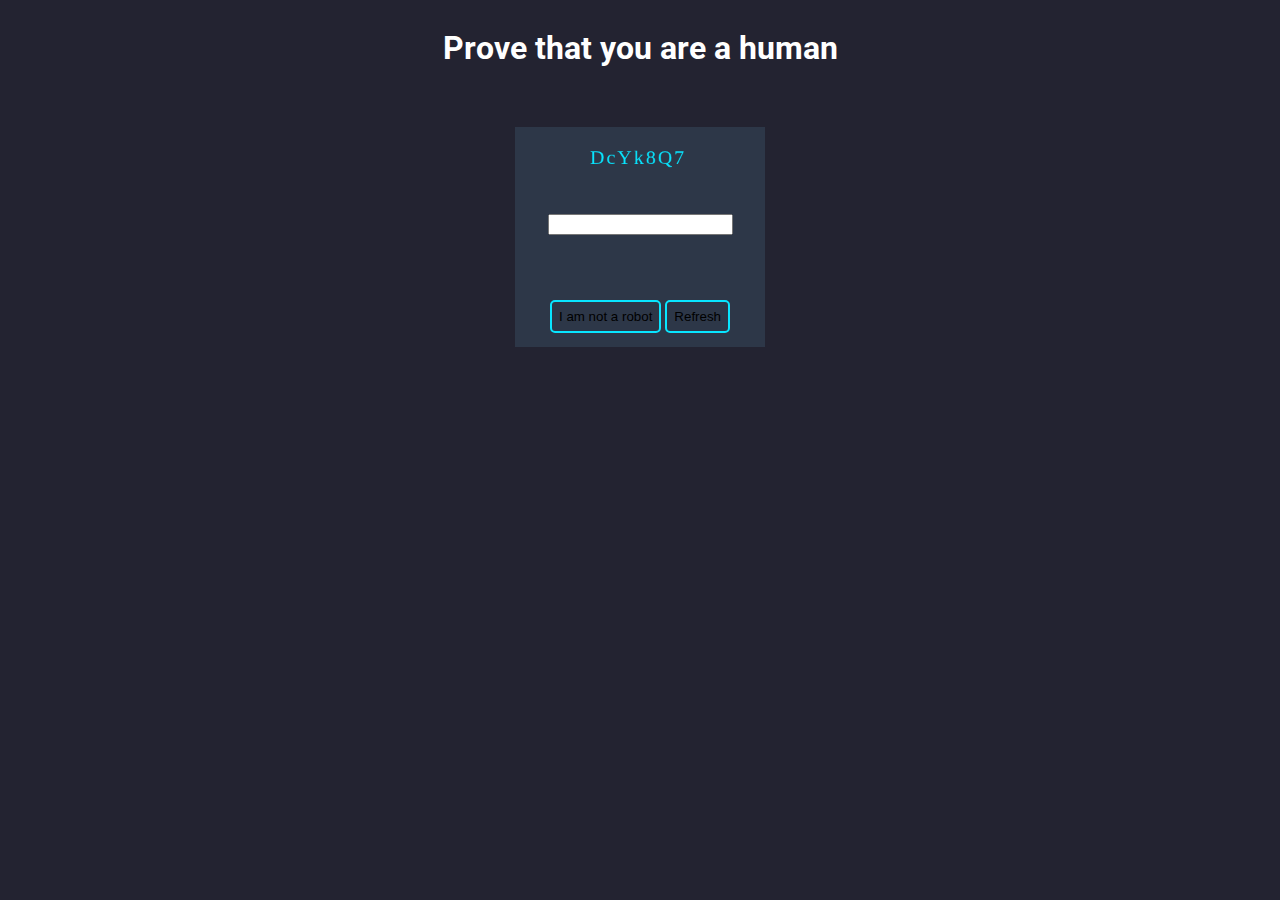
<file: captcha.html>
<!DOCTYPE html>
<html>
<head>
 <link rel="stylesheet" type="text/css" href="captcha.css">
</head>
<body>
 <div class="center">
 <h1 id="captchaHeading">Prove that you are a human</h1><br><br>
 <div id="captchaBackground">
 <canvas id="captcha">captcha text</canvas>
 <input id="textBox" type="text" name="text">
 <div id="buttons"><br><br>
 <input id="submitButton" type="submit" value="I am not a robot">
 <button id="refreshButton" type="submit">Refresh</button>
 </div>
 <span id="output"></span>
 </div>
 </div>
 <script src="captch.js"></script>
</body>
</html>
</file>
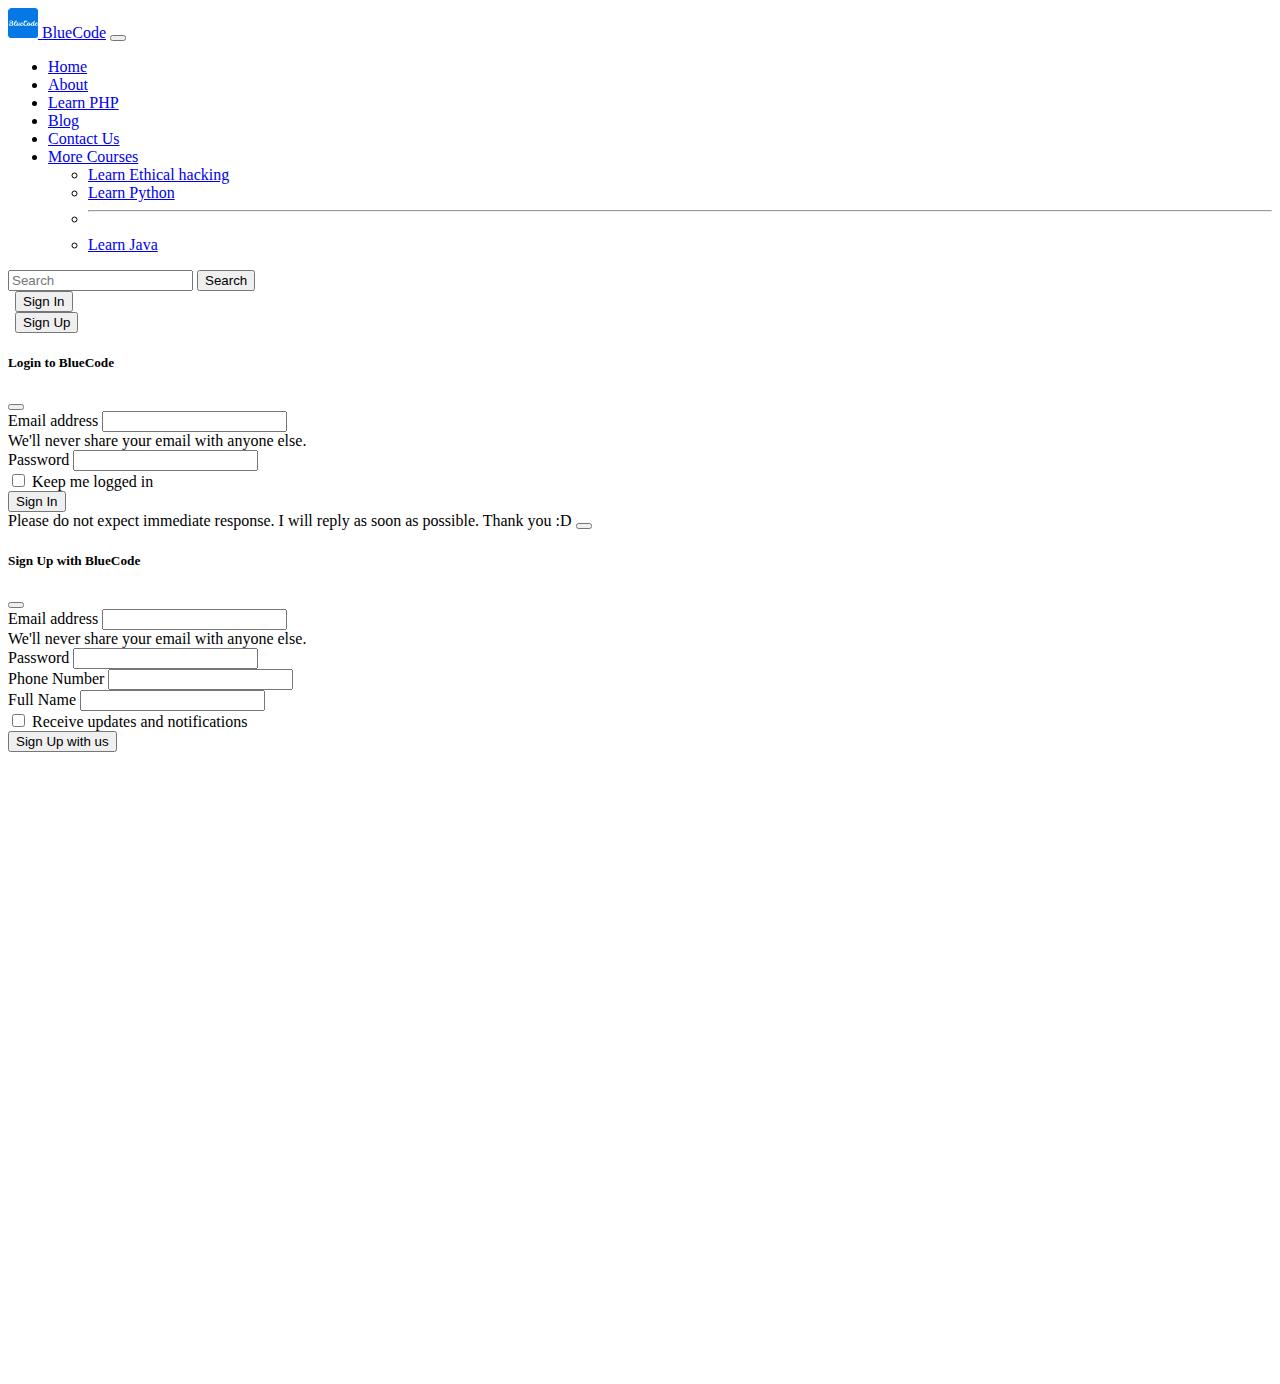
<file: contact.html>
<!doctype html>
<html lang="en">
  <head>
    <!-- Required meta tags -->
    <meta charset="utf-8">
    <meta name="viewport" content="width=device-width, initial-scale=1">
<link rel="shortcut icon" href="favicon.ico" type="image/x-icon">
    <!-- Bootstrap CSS -->
    <link href="https://cdn.jsdelivr.net/npm/bootstrap@5.1.0/dist/css/bootstrap.min.css" rel="stylesheet" integrity="sha384-KyZXEAg3QhqLMpG8r+8fhAXLRk2vvoC2f3B09zVXn8CA5QIVfZOJ3BCsw2P0p/We" crossorigin="anonymous">

    <title>Contact Us</title>
    <style type="text/css">
      .c_form{
        padding: 50px;
        margin-left: 270px;
      }
      #modals{
        margin-left: 7px;
      }
    </style>
  </head>
  <body>
    

  <nav class="navbar navbar-expand-lg navbar-dark bg-dark">
  <div class="container-fluid">
    <a class="navbar-brand" href="index.html"><img src="logo.png" alt="" width="30" height="30" class="d-inline-block align-text-top">         BlueCode</a>
    <button class="navbar-toggler" type="button" data-bs-toggle="collapse" data-bs-target="#navbarSupportedContent" aria-controls="navbarSupportedContent" aria-expanded="false" aria-label="Toggle navigation">
      <span class="navbar-toggler-icon"></span>
    </button>
    <div class="collapse navbar-collapse" id="navbarSupportedContent">
      <ul class="navbar-nav me-auto mb-2 mb-lg-0">
        <li class="nav-item">
          <a class="nav-link" aria-current="page" href="index.html">Home</a>
        </li>
        <li class="nav-item">
          <a class="nav-link" href="about.html">About</a>
        </li>
        <li class="nav-item">
          <a class="nav-link" href="php.html">Learn PHP</a>
        </li>
        <li class="nav-item">
          <a class="nav-link" href="https://codesem.blogspot.com/">Blog</a>
        </li>
        <li class="nav-item">
          <a class="nav-link active" href="contact.html">Contact Us</a>
        </li>
        <li class="nav-item dropdown">
          <a class="nav-link dropdown-toggle" href="#" id="navbarDropdown" role="button" data-bs-toggle="dropdown" aria-expanded="false">
            More Courses
          </a>
          <ul class="dropdown-menu" aria-labelledby="navbarDropdown">
            <li><a class="dropdown-item" href="https://hackingprabhu.blogspot.com/">Learn Ethical hacking</a></li>
            <li><a class="dropdown-item" href="python.html">Learn Python</a></li>
            <li><hr class="dropdown-divider"></li>
            <li><a class="dropdown-item" href="java.html">Learn Java</a></li>
          </ul>
        </li>
        
      </ul>
      <form class="d-flex">
        <input class="form-control me-2" type="search" placeholder="Search" aria-label="Search">
        <button class="btn btn-danger" type="submit">Search</button>

      </form>

    </div>
    <button id="modals" type="button" class="btn btn-danger" data-bs-toggle="modal" data-bs-target="#loginModal">Sign In</button>
    <form action="#sign_up">
    <button id="modals" type="button" class="btn btn-danger" data-bs-toggle="modal" data-bs-target="#signupModal">Sign Up</button></form>
  </div>
</nav>
<!-- Login Modal -->
<div class="modal fade" id="loginModal" tabindex="-1" aria-labelledby="exampleModalLabel" aria-hidden="true">
  <div class="modal-dialog">
    <div class="modal-content">
      <div class="modal-header">
        <h5 class="modal-title" id="exampleModalLabel">Login to BlueCode</h5>
        <button type="button" class="btn-close" data-bs-dismiss="modal" aria-label="Close"></button>
      </div>
      <div class="modal-body">
        <form>
  <div class="mb-3">
    <label for="exampleInputEmail1" class="form-label">Email address</label>
    <input type="email" class="form-control" id="exampleInputEmail1" aria-describedby="emailHelp">
    <div id="emailHelp" class="form-text">We'll never share your email with anyone else.</div>
  </div>
  <div class="mb-3">
    <label for="exampleInputPassword1" class="form-label">Password</label>
    <input type="password" class="form-control" id="exampleInputPassword1">
  </div>
  <div class="mb-3 form-check">
    <input type="checkbox" class="form-check-input" id="exampleCheck1">
    <label class="form-check-label" for="exampleCheck1">Keep me logged in</label>
  </div>
  <button type="submit" class="btn btn-primary">Sign In</button>
</form>
      </div>
      

    </div>
  </div>
</div>
<div class="alert alert-success alert-dismissible fade show" role="alert">
   Please do not expect immediate response. I will reply as soon as possible. Thank you :D
  <button type="button" class="btn-close" data-bs-dismiss="alert" aria-label="Close"></button>
</div>
<!--Sign Up Modal -->
<div class="modal fade" id="signupModal" tabindex="-1" aria-labelledby="exampleModalLabel" aria-hidden="true">
  <div class="modal-dialog">
    <div class="modal-content">
      <div class="modal-header">
        <h5 class="modal-title" id="exampleModalLabel">Sign Up with BlueCode</h5>
        <button type="button" class="btn-close" data-bs-dismiss="modal" aria-label="Close"></button>
      </div>
      <div class="modal-body">
        <form action="captcha.html">
  <div class="mb-3">
    <label for="exampleInputEmail1" class="form-label">Email address</label>
    <input type="email" class="form-control" id="exampleInputEmail1" aria-describedby="emailHelp">
    <div id="emailHelp" class="form-text">We'll never share your email with anyone else.</div>
  </div>
  <div class="mb-3">
    <label for="exampleInputPassword1" class="form-label">Password</label>
    <input type="password" class="form-control" id="exampleInputPassword1">
  </div>
  <div class="mb-3">
    <label for="exampleInputPassword1" class="form-label">Phone Number</label>
    <input type="text" class="form-control" id="exampleInputPassword1">
  </div>
  <div class="mb-3">
    <label for="exampleInputPassword1" class="form-label">Full Name</label>
    <input type="text" class="form-control" id="exampleInputPassword1">
  </div>
  <div class="mb-3 form-check">
    <input type="checkbox" class="form-check-input" id="exampleCheck1">
    <label class="form-check-label" for="exampleCheck1">Receive updates and notifications</label>
  </div>
  <button type="submit" class="btn btn-primary">Sign Up with us</button>
</form>
      </div>
      
    </div>
  </div>
</div>

<div class="c_form">
<iframe src="https://docs.google.com/forms/d/e/1FAIpQLScY5cziDAjOauoo71CNPrpLpLDrl1jSa3NhRJAio6UOunWshQ/viewform?embedded=true" width="700" height="520" frameborder="0" marginheight="0" marginwidth="0">Loading…</iframe></div>
    <script src="https://cdn.jsdelivr.net/npm/bootstrap@5.1.0/dist/js/bootstrap.bundle.min.js" integrity="sha384-U1DAWAznBHeqEIlVSCgzq+c9gqGAJn5c/t99JyeKa9xxaYpSvHU5awsuZVVFIhvj" crossorigin="anonymous"></script>

   
  </body>
</html>
</file>
<file: captcha.css>
@import url('https://fonts.googleapis.com/css2?family=Roboto&display=swap');
body {
 background-color: #232331;
 font-family: 'Roboto', sans-serif;
}
#captchaBackground {
 height: 220px;
 width: 250px;
 background-color: #2d3748;
 display: flex;
 align-items: center;
 justify-content: center;
 flex-direction: column;
}
#captchaHeading {
 color: white;
}
#captcha {
 height: 80%;
 width: 80%;
 font-size: 30px;
 letter-spacing: 3px;
 margin: auto;
 display: block;
 top: 0;
 bottom: 0;
 left: 0;
 right: 0;
}
.center {
 display: flex;
 flex-direction: column;
 align-items: center;
}
#submitButton {
 margin-top: 2em;
 margin-bottom: 2em;
 background: none;
 border: 0px;

 padding: 7px;
 border: 2px solid #08e5ff;
 border-radius: 5px;
 cursor: pointer;
}
#refreshButton {
 background: none;
 border: 0px;
 
 border: 2px solid #08e5ff;
 padding: 7px;
  border-radius: 5px;
  cursor: pointer;
}
#textBox {
 height: 25px;
}
.incorrectCaptcha {
 color: #FF0000;
}
.correctCaptcha {
 color: #7FFF00;
}
#submitButton:hover, #refreshButton:hover{
    background: white;
    color: black;
    opacity: 0.5;
    transition-duration: 0.5s;
}
</file>
